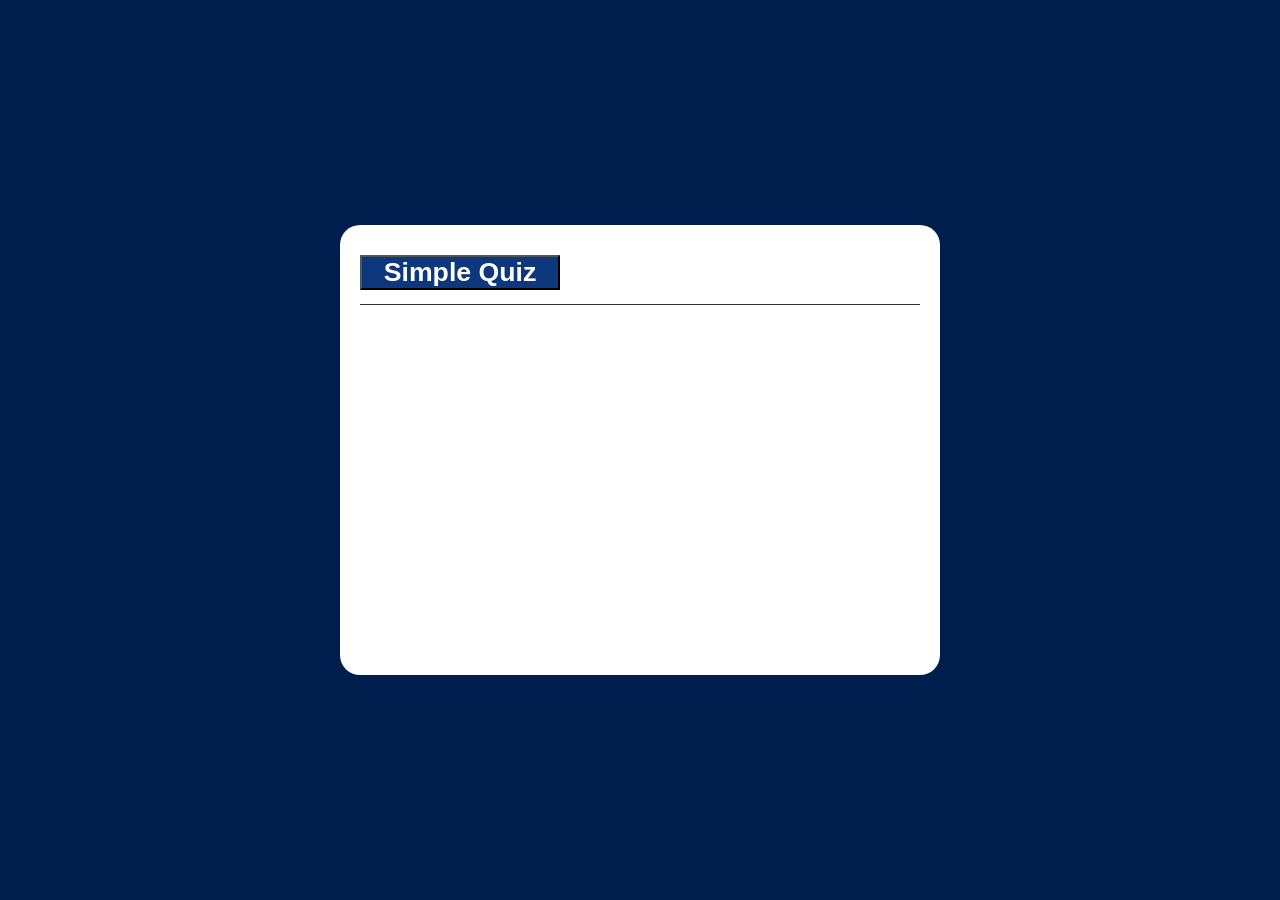
<file: Quiz Project/index.html>
<!DOCTYPE html>
<html lang="en">
<head>
    <meta charset="UTF-8">
    <meta name="viewport" content="width=device-width, initial-scale=1.0">
    <title>Quiz simple</title>
    <link rel="stylesheet" href="style.css">
</head>
<body>
    <div class="container">
       
        <div class="heading">
            <button id="simplequiz"><h1 >Simple Quiz</h1></button> 
        </div>

        <div class="questions">
            <p id="Ques"></p>
            <div class="options-btn">
                <button id="btn1"></button>
                <button id="btn2"></button>
                <button id="btn3"></button>
                <button id="btn4"></button>
            </div>
           
        </div>

        <div class="footer">
            <button id="next-btn">NEXT</button>
        </div>

    </div>

    <script src="quiz.js"></script>
</body>
</html>
</file>
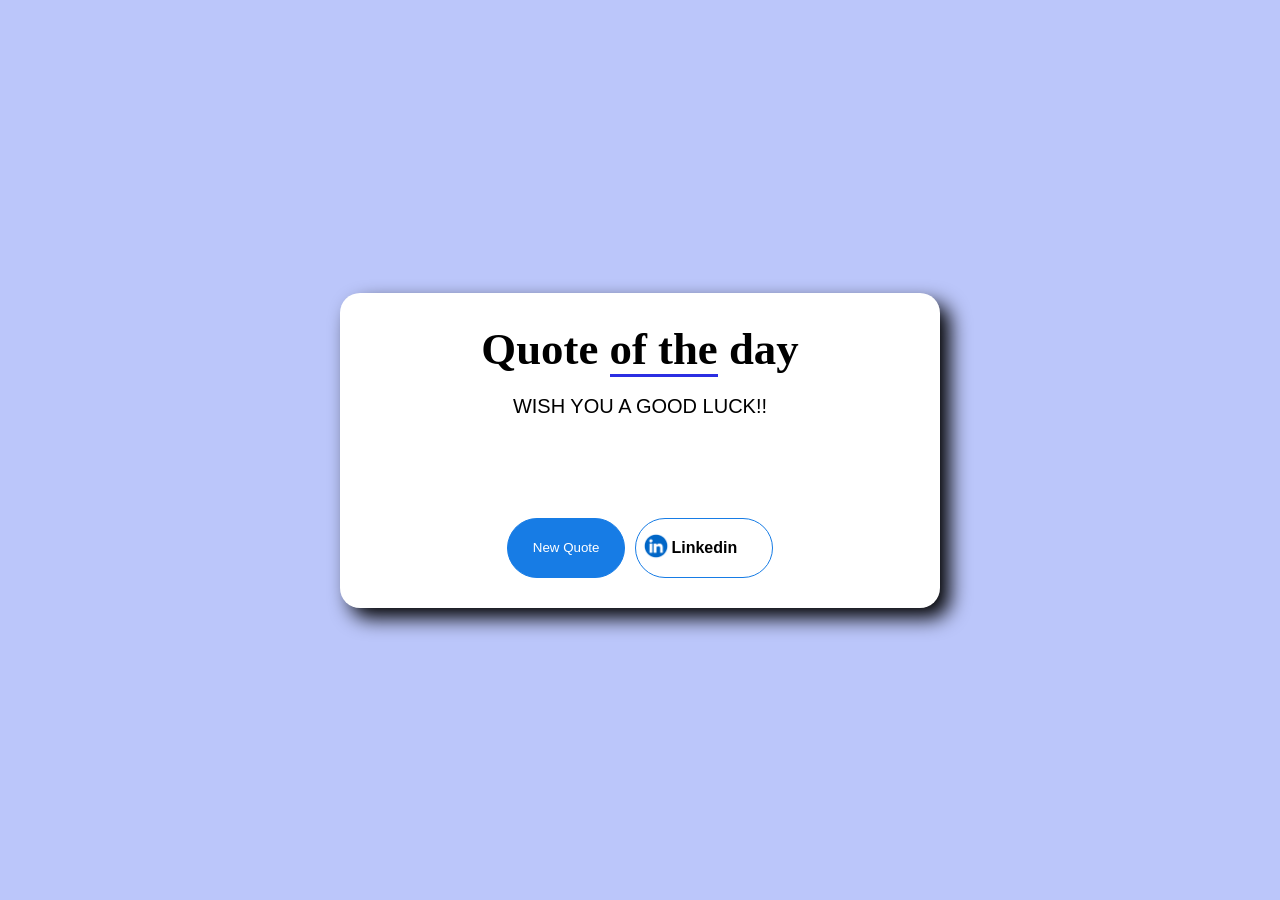
<file: quoteGenrator/index.html>
<!DOCTYPE html>
<html lang="en">
<head>
    <meta charset="UTF-8">
    <meta name="viewport" content="width=device-width, initial-scale=1.0">
    <title>Document</title>
    <link rel="stylesheet" href="style.css">
</head>
<body>
    
    <div class="container">
        <h1>Quote <span>of the</span> day</h1>
        <div class="quote">
            <!-- js se add -->
             <p id="quoteContent">WISH YOU A GOOD LUCK!!</p>
            <span id="author"></span>
        </div>
       
        <div class="footer">
            <button id="newQuote">New Quote</button>
            <button id="postbutton"> Linkedin</button>
        </div>
    </div>

    <script src="logic.js"></script>
</body>
</html>
</file>
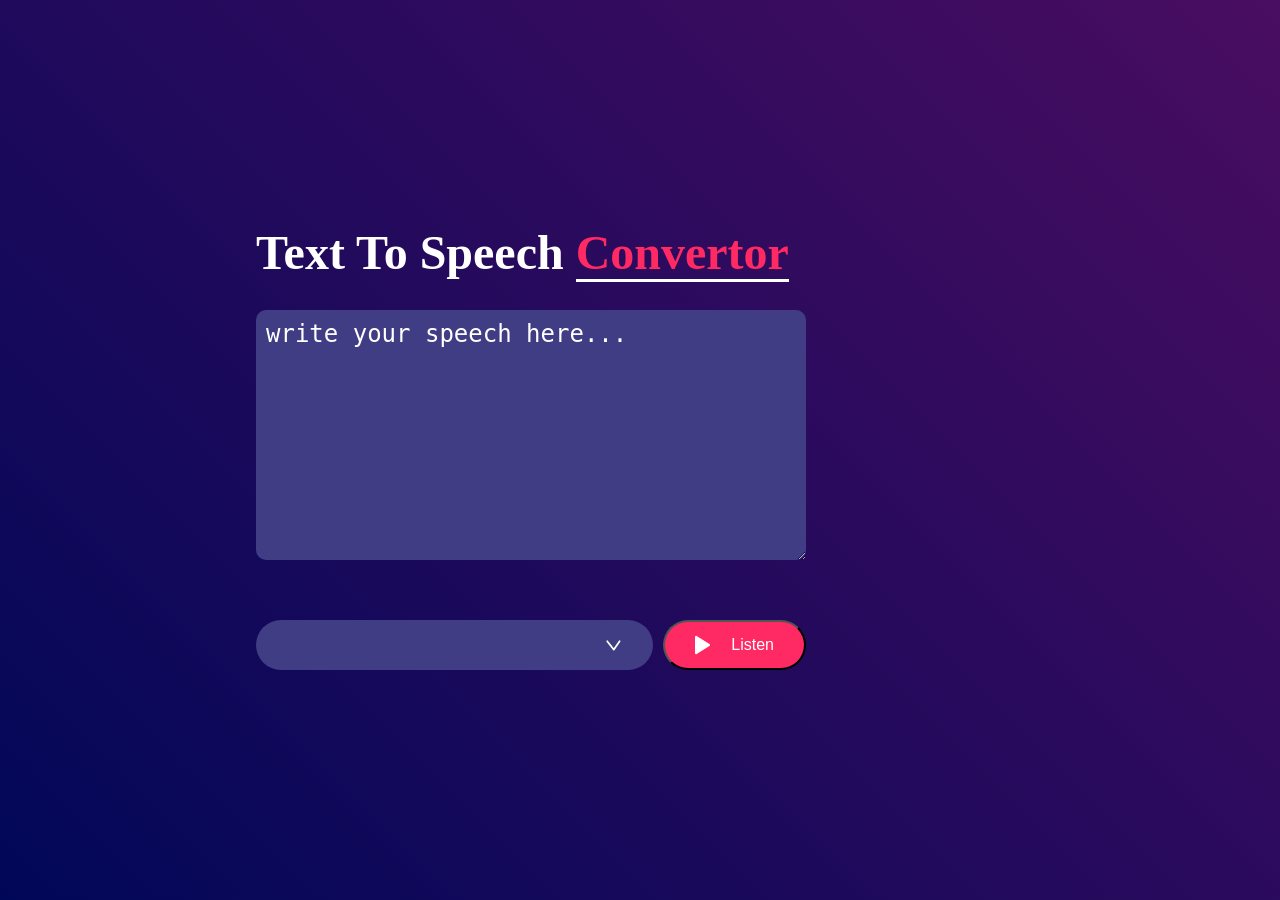
<file: TextToVoice/index.html>
<!DOCTYPE html>
<html lang="en">
<head>
    <meta charset="UTF-8">
    <meta name="viewport" content="width=device-width, initial-scale=1.0">
    <title>Text to Voice</title>
    <link rel="stylesheet" href="style.css">
</head>
<body>
     <div class="container">
        <h1>Text To Speech <span>Convertor</span></h1>

        <textarea placeholder="write your speech here..." id="textarea"></textarea>

        <div class="footer">
           <select></select>
           <button id="listenbtn"> <img src="images/play.png" alt="playIcon"> Listen</button>
        </div>
     </div>
     <script src="logic.js"></script>
</body>
</html>
</file>
<file: Quiz Project/style.css>
*{
    margin:0;
    padding: 0;
    font-family: 'poppins',sans-serif;
    box-sizing: border-box;
}

html,body{
    width:100%;
    height:100%;
    background: #001e4d;
    display: flex;
    justify-content: center;
    align-items: center;
}

.container{
    background-color: #fff;
    width: 90%;
    max-width: 600px;
    height: 50%;
    border-radius: 20px;
    padding: 20px;
    display: flex;
    flex-direction: column;
}
.heading{
    border-bottom: 1px solid #333 ;
    height: 60px;
    padding-top: 10px;
    color:#001e4d;
    font-weight:600;
}
.questions{
    /* border: 2px solid red; */
    display: flex;
    flex-direction: column;
    margin-top: 30px;
    height: 80%;
    gap:25px;
}
p{
    font-weight: bold;
    font-size: 1.5rem;
    color:#001e4d;
    margin-bottom: 10px;
}
.options-btn{
    display: flex;
    flex-direction: column;
    gap:25px;
}
.options-btn button{
   height: 60px; 
   border-radius: 4px;
   font-weight: 800;
   padding: 10px;
   font-size: 1rem;
   background: white;
   border:2px solid #222;
   cursor: pointer;
   text-align: left;
   box-shadow: 0px 0px 4px #181717;
   transition: all 0.3s;

}
.options-btn button:hover{
    background: #3b3838;
    color:white;
}
.footer{
    /* border: 2px solid black; */
    margin-bottom: 15px;
    display: flex;
    justify-content: center;
}
#next-btn{
    width:150px;
    height: 40px;
    font-size: 1rem;
    font-weight: bold;
    background:#001e4d;
    color: #fff;
    border-radius: 10px;
    cursor: pointer;
    display: none
}
.scoreCard{
    display: none;
}
#simplequiz{
     background:#0d387e;
     color:#fff;
     width:200px;
}
.questions{
    display: none;
}
</file>
<file: quoteGenrator/style.css>
*{
    margin: 0;
    padding: 0;
    box-sizing: border-box;
}
html,body{
    width: 100%;
    height: 100%;
    background:#bbc6fa;
    display: flex;
    justify-content: center;
    align-items: center;
}

.container{
    background: #fff;
    width: 50%;
    max-width: 600px;
    height: 35%;
    max-height: 500px;
    display: flex;
    flex-direction: column;
    border-radius: 20px;
    box-shadow: 10px 10px 20px black;
    padding: 30px;
    text-align: center;
    gap:20px;
}
h1{
    font-size:2.8rem ;
}
h1 span{
    border-bottom: 3px solid rgb(43, 46, 226);
}
.quote{
    /* border: 2px solid black; */
    height:250px;
    font-family:'Segoe UI', Tahoma, Geneva, Verdana, sans-serif;
    font-size: 20px;
  
}

#author{
   /* border: 2px solid black;   */
   padding-left: 60%;
   font-size: 1.5rem;
   padding-right: 20px; 
}
#newQuote{
    padding: 20px 25px;
    border-radius: 30px;
    border: 1px solid rgb(23, 124,229);
    outline: none;
    background: rgb(23, 124,229);
    color:#fff;
    cursor: pointer;
}
#postbutton{
    padding: 20px 35px ;
    border-radius: 30px;
    border: 1px solid rgb(23, 124,229);
    outline: none;
    background: #fff;
    color:black;
    background-image:url('linkedin-logo.webp');
    background-repeat: no-repeat;
    background-size: 30px;
    background-position-y: calc(12px);
    background-position-x: calc(5px);
    font-size: 1rem;
    font-weight: bold;
    cursor: pointer;
}
.footer{
    display: flex;
    flex-wrap: wrap;
    justify-content: center;
    gap:10px;
    
}
</file>
<file: TextToVoice/style.css>
*{
    margin:0;
    padding:0;
    box-sizing: border-box;
}
html,body{
    width:100%;
    height: 100%;
    background: linear-gradient(45deg, #010758, #490d61);
    display: flex;
    justify-content: center;
    align-items: center;
}
.container{
    display: flex;
    flex-direction: column;
    gap:30px;
    width:60%;
    min-width: 600px;
    /* border: 3px solid red; */
    height: 50%;
}
.container h1{
    color: #fff;
    font-size: 3rem;
}
.container span{
    color:#ff2963;
    border-bottom:3px solid #fff;
}
textarea{
    width:550px;
    height: 250px;
    background-color: #403d84;
    color:#fff;
    font-size: 15px;
    border-radius: 10px;
    padding: 10px;
    margin-bottom: 30px;
    font-size: 1.5rem;
     border: none;
     outline: none;
}
textarea::placeholder{
    font-size: 1.5rem;
    color:#fff;
   
}
.footer{
    width:550px;
    display: flex;
    justify-content: space-between;
}
select{
  flex:1;
  color:#fff;
  background: #403d84;
  height: 50px;
  padding: 0 20px;
  border-radius: 30px;
  appearance: none;
  margin-right: 10px;
  background-image: url(images/dropdown.png);
  background-repeat: no-repeat;
  background-size: 15px;
  background-position-x: calc(350px);
  background-position-y: 20px;
  border: none;
  outline: none;
  font-size: 1rem;
}
button{
    background: #ff2963;
    color:#fff;
    font-size: 1rem;
    padding: 10px 30px;
    cursor: pointer;
    border-radius: 30px;
    display: flex;
    align-items: center;
}
button img{
    width:16px;
    height: 20px;
    margin-right: 20px;
}
</file>
